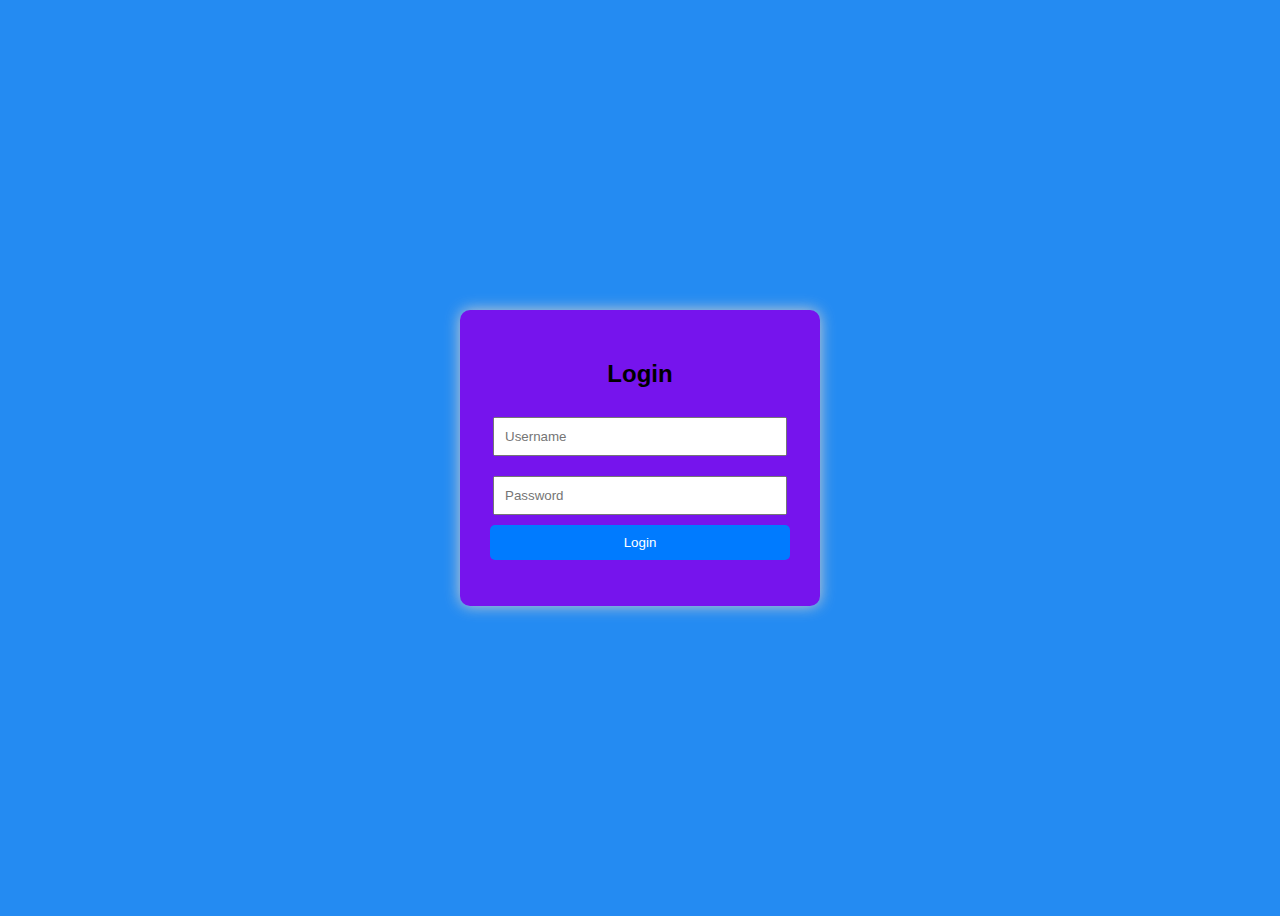
<file: index.html>
<!DOCTYPE html>
<html lang="en">
<head>
  <meta charset="UTF-8">
  <title>Login Page</title>
  <link rel="stylesheet" href="style.css">
</head>
<body>
  <div class="login-container">
    <h2>Login</h2>
    <form id="loginForm">
      <input type="text" id="username" placeholder="Username" required>
      <input type="password" id="password" placeholder="Password" required>
      <button type="submit">Login</button>
    </form>
    <p id="error-msg"></p>
  </div>

  <script src="script.js"></script>
</body>
</html>
</file>
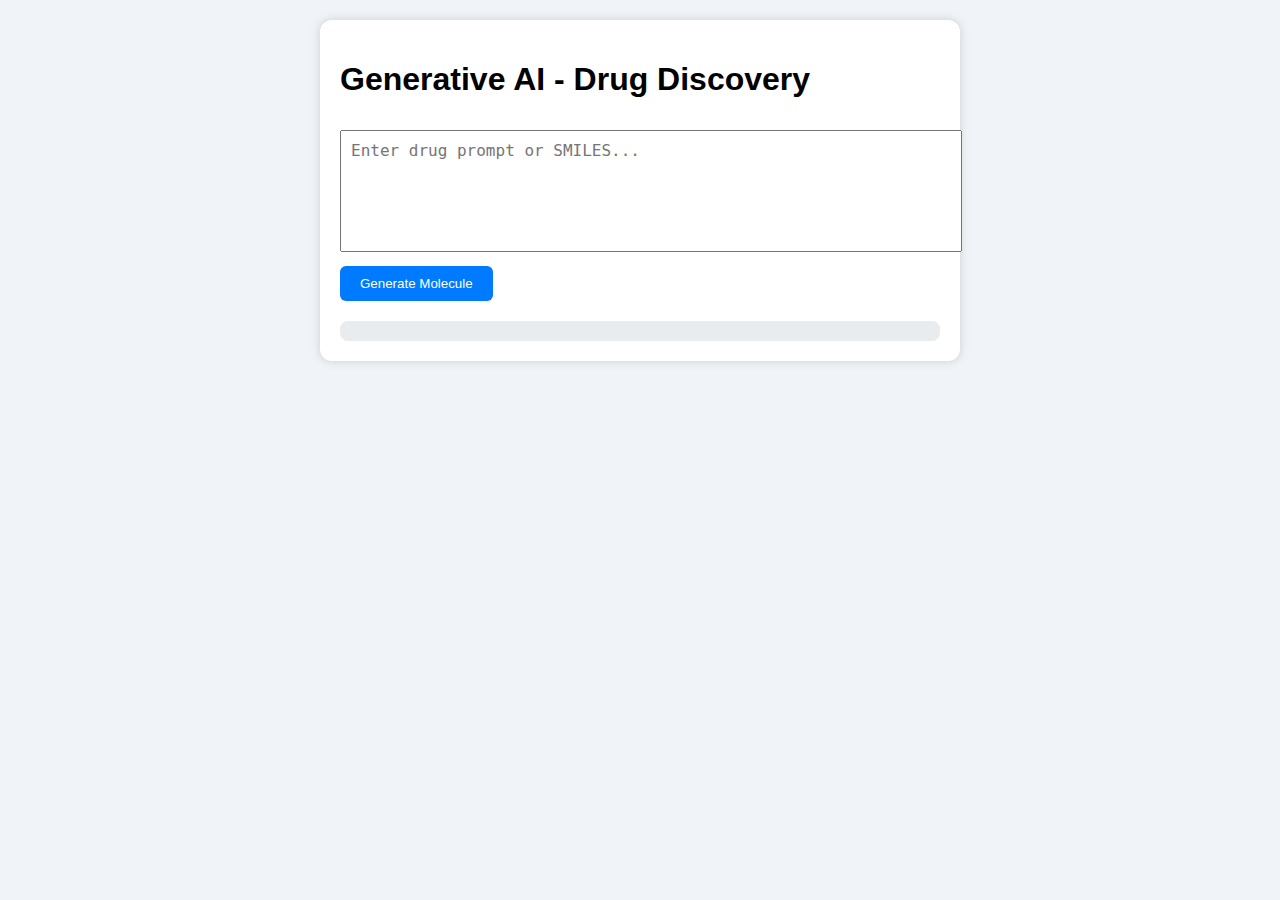
<file: Drug Discovery-Frontend/index.html>
<!DOCTYPE html>
<html lang="en">
<head>
  <meta charset="UTF-8">
  <title>Drug Molecule Generator</title>
  <link rel="stylesheet" href="style.css">
</head>
<body>
  <div class="container">
    <h1>Generative AI - Drug Discovery</h1>

    <textarea id="prompt" placeholder="Enter drug prompt or SMILES..."></textarea>
    <button onclick="generateMolecule()">Generate Molecule</button>

    <div id="result"></div>
  </div>

  <script src="script.js"></script>
</body>
</html>
</file>
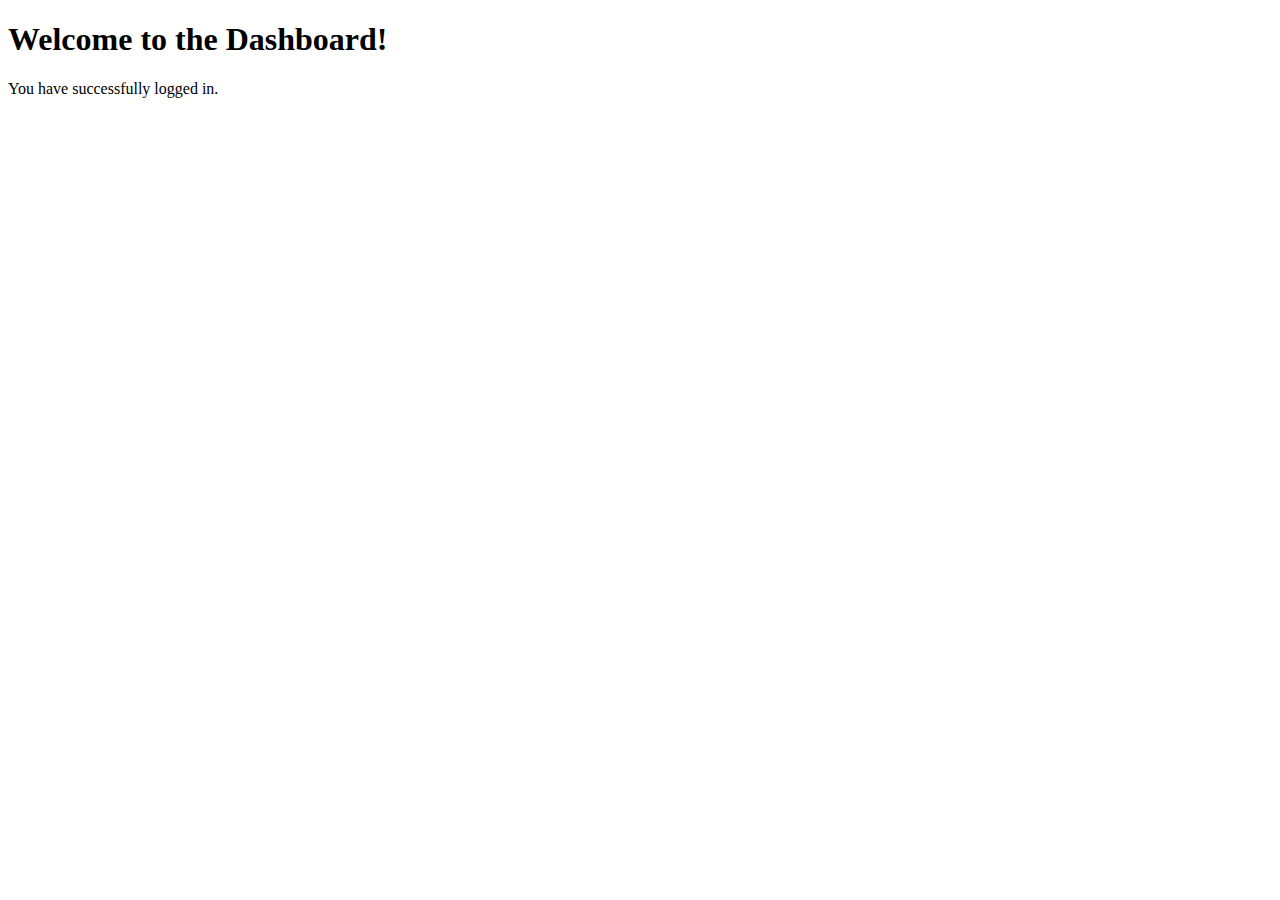
<file: login page_AI drug/dashbord.html>
<!DOCTYPE html>
<html lang="en">
<head>
  <meta charset="UTF-8">
  <title>Dashboard</title>
</head>
<body>
  <h1>Welcome to the Dashboard!</h1>
  <p>You have successfully logged in.</p>
</body>
</html>
</file>
<file: style.css>
body {
  font-family: Arial, sans-serif;
  background: #248bf2;
  display: flex;
  justify-content: center;
  align-items: center;
  height: 100vh;
}

.login-container {
  background: rgb(118, 20, 237);
  padding: 30px;
  border-radius: 10px;
  box-shadow: 0 0 15px #ccc;
  width: 300px;
  text-align: center;
}

input {
  width: 90%;
  padding: 10px;
  margin: 10px 0;
}

button {
  width: 100%;
  padding: 10px;
  background-color: #007bff;
  color: white;
  border: none;
  border-radius: 5px;
  cursor: pointer;
}

#error-msg {
  color: red;
  margin-top: 10px;
}
</file>
<file: Drug Discovery-Frontend/style.css>
body {
  font-family: Arial, sans-serif;
  background: #f0f4f8;
  margin: 0;
  padding: 20px;
}

.container {
  max-width: 600px;
  margin: auto;
  background: white;
  padding: 20px;
  border-radius: 12px;
  box-shadow: 0 0 10px #ccc;
}

textarea {
  width: 100%;
  height: 100px;
  margin-top: 10px;
  padding: 10px;
  font-size: 16px;
  resize: none;
}

button {
  margin-top: 10px;
  padding: 10px 20px;
  background: #007bff;
  border: none;
  color: white;
  border-radius: 6px;
  cursor: pointer;
}

button:hover {
  background: #0056b3;
}

#result {
  margin-top: 20px;
  padding: 10px;
  background: #e9ecef;
  border-radius: 8px;
}
</file>
